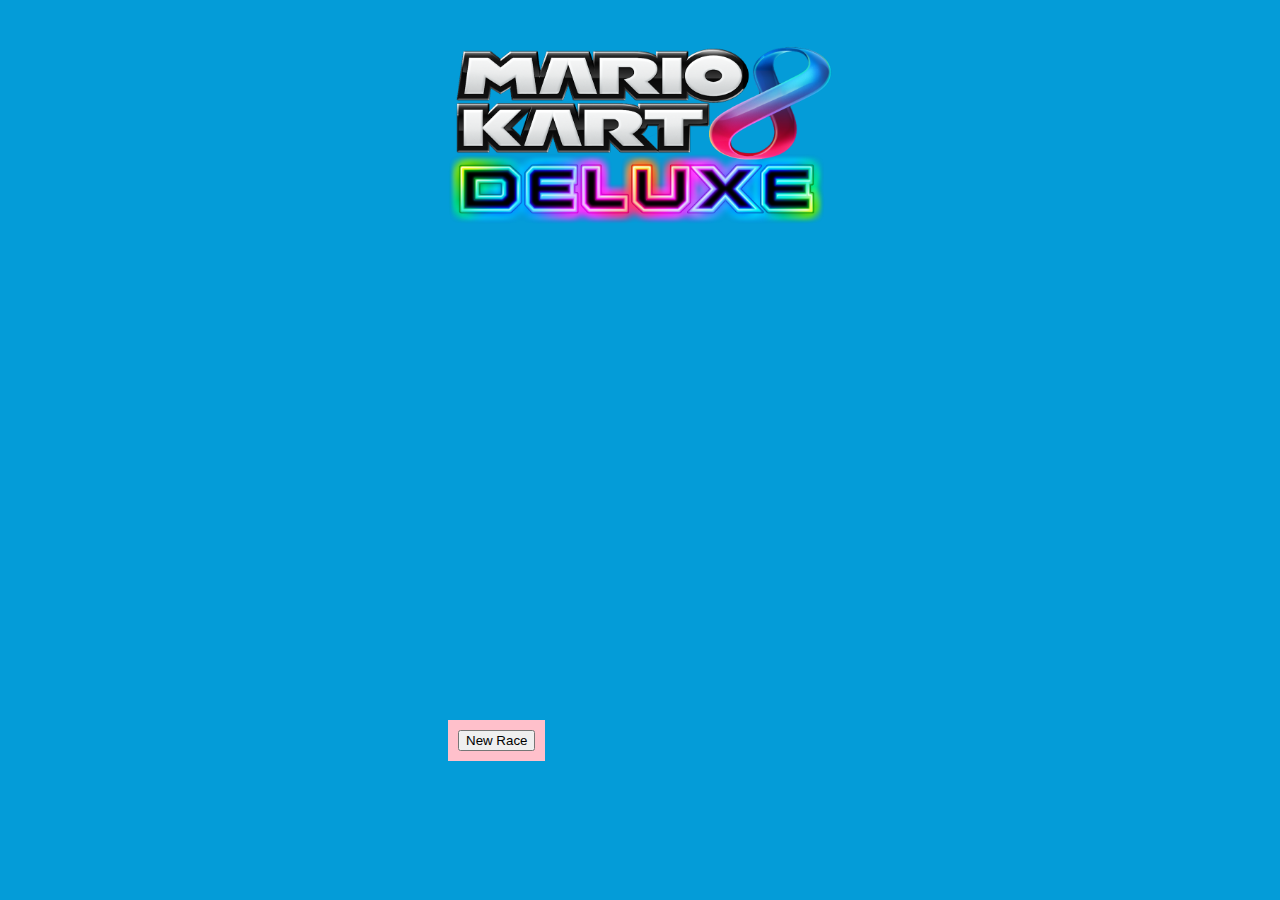
<file: index.html>
<html>
    <head>
        <title>Mazza Kazza Scoreboard</title>
        <link rel="stylesheet" type="text/css" href="css/styles.css">
        <script src="js/javascripts.js" type="text/javascript"></script>
        <meta http-equiv="refresh" content="0; URL=scoreboardKart.html"/>
    </head>
    <body>
        <div class="shown" id="scoreboard">
            <table id="scoreTable">
                <tr>
                    <th>Player</th>
                    <th>Score</th>
                    <th>Firsts</th>
                    <th>Twelfths</th>
                </tr>
            </table>
        </div>
    </body>
</html>
</file>
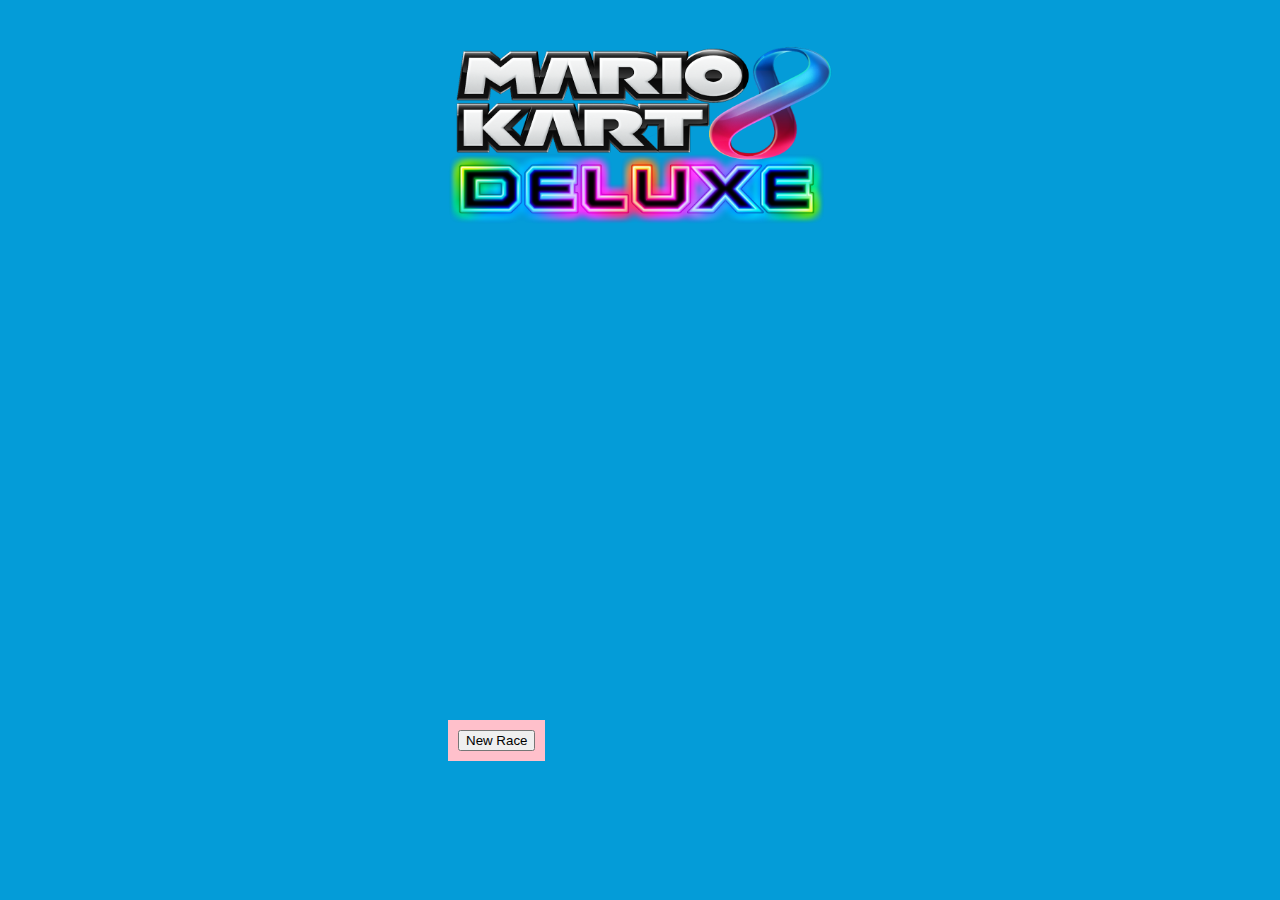
<file: scoreboardKart.html>
<html>
    <head>
        <title>Scoreboard</title>
        <link rel="stylesheet" type="text/css" href="css/styles.css">
        <script src="js/javascripts.js" type="text/javascript"></script>
        <script src="js/jquery-3.6.0.js"></script>

        <style>
            @font-face { font-family: "MarioKart"; src: url('fonts/mario_kart_regular.otf'); } 
            @font-face { font-family: "MarioKart"; font-weight: bold; src: url('fonts/mario_kart_bold.otf');}

          </style>
    </head>
    <body>
        <div id="logoDiv">
            <img id="logoImage" src="img/mario-kart-8-logo.png" alt="The Mario Kart 8 Deluxe logo">
        </div>
        <div id="buttons">
            <button id="newRaceButton" onclick="switchScreen();">New Race</button>
        </div>

        <div>
            <?php include 'php/loadTable.php';?>
        </div>
        
        <div class="hidden" id="addRace">
            <form action="php/addRace.php" method="POST">            
                <table id="addRaceTable">
                    <tr>
                        <td>Player: </td>
                        <td><input id="player1" name="player1" type="text" value="Chris"></td>
                        <td>Score: </td>
                        <td><input id="score1" name="score1" type="number" value=90></td>
                        <td>Position: </td>
                        <td><input id="position1" name="position1" type="number" value="1"></td>
                    </tr>
                    <tr>
                        <td>Player: </td>
                        <td><input id="player2" name="player2" type="text"></td>
                        <td>Score: </td>
                        <td><input id="score2" name="score2" type="number" value=0></td>
                        <td>Position: </td>
                        <td><input id="position2" name="position2" type="number"></td>
                    </tr>
                    <tr>
                        <td>Player: </td>
                        <td><input id="player3" name="player3" type="text"></td>
                        <td>Score: </td>
                        <td><input id="score3" name="score3" type="number" value=0></td>
                        <td>Position: </td>
                        <td><input id="position3" name="position3" type="number"></td>
                    </tr>
                    <tr>
                        <td>Player: </td>
                        <td><input id="player4" name="player4" type="text"></td>
                        <td>Score: </td>
                        <td><input id="score4" name="score4" type="number" value=0></td>
                        <td>Position: </td>
                        <td><input id="position4" name="position4" type="number"></td>
                    </tr>
                    <tr>
                        <td><label for="length">Race length:</label>
                            <select name="length" id="length">
                              <option value=4>4</option>
                              <option selected="selected" value=6>6</option>
                              <option value=8>8</option>
                              <option value=12>12</option>
                              <option value=24>24</option>
                              <option value=48>48</option>
                            </select>
                        </td>
                        <td><input type="submit" value="Submit" name="submit"></td>
                    </tr>
                </table>

            </form>

            <button id="backButtonAdd" onclick="switchClear();">Back</button>
        </div> 
    </body>
</html>
</file>
<file: css/styles.css>
.hidden{
    display: none;
}

th {
    font-family: "MarioKart";

}

tr {
    font-family: "MarioKart";
}

td {
    border: 2px solid violet;
}

#scoreboard {
    position: absolute;
    left: 40%;
    top: 40%;
    transform: translate(0, -50%);
    border: 5px solid green;
    background-color: #FFFF00;
    padding: 10px;
}

#buttons {
    position: absolute;
    left: 35%;
    top: 80%;
    background-color: pink;
    padding: 10px;
}

html {
    background-color: 049CD8;
}

#addRace {
    position: absolute;
    left: 35%;
    top: 30%;
    transform: translate(0, -50%);
    border: 5px solid green;
    background-color: #FFFF00;
    padding: 10px;
}

#logoImage {
    width: 30%;
    height: auto;
    position: absolute;
    left: 35%;
    top: 15%;
    transform: translate(0, -50%);
}
</file>
